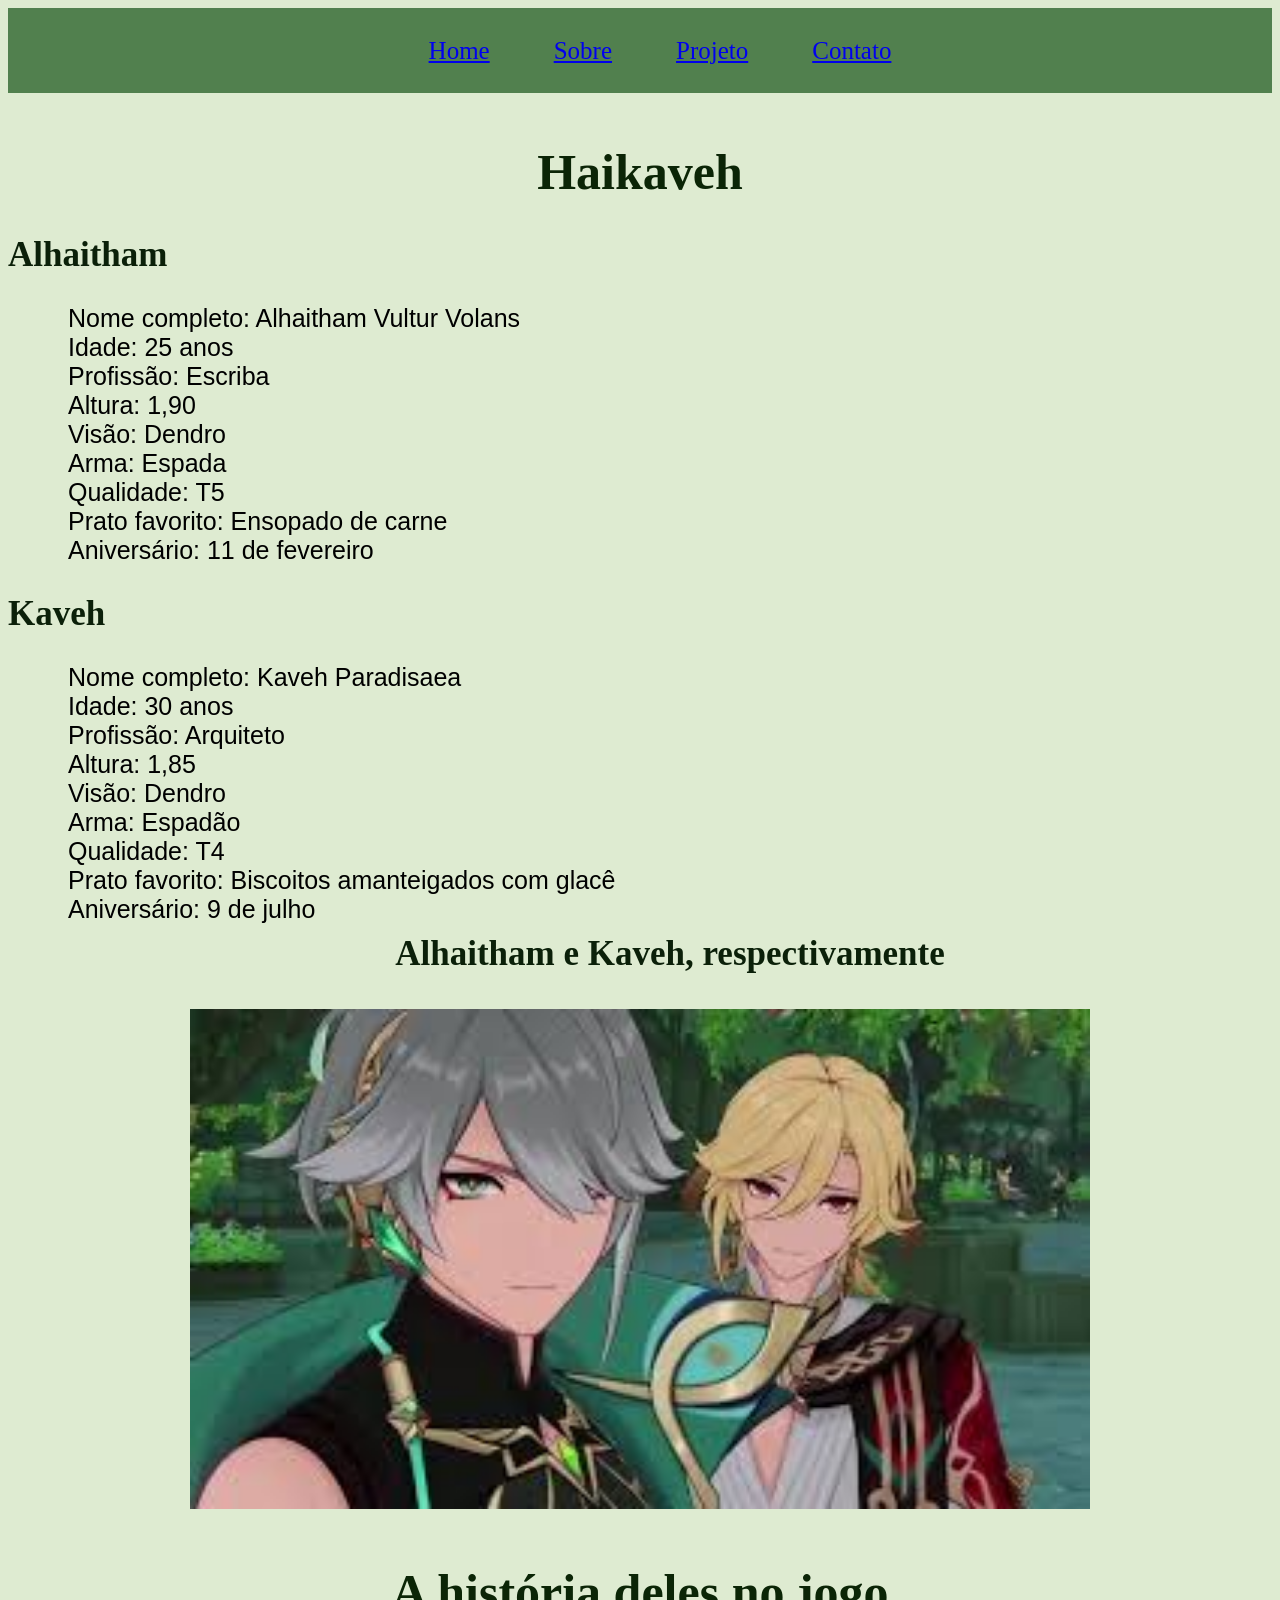
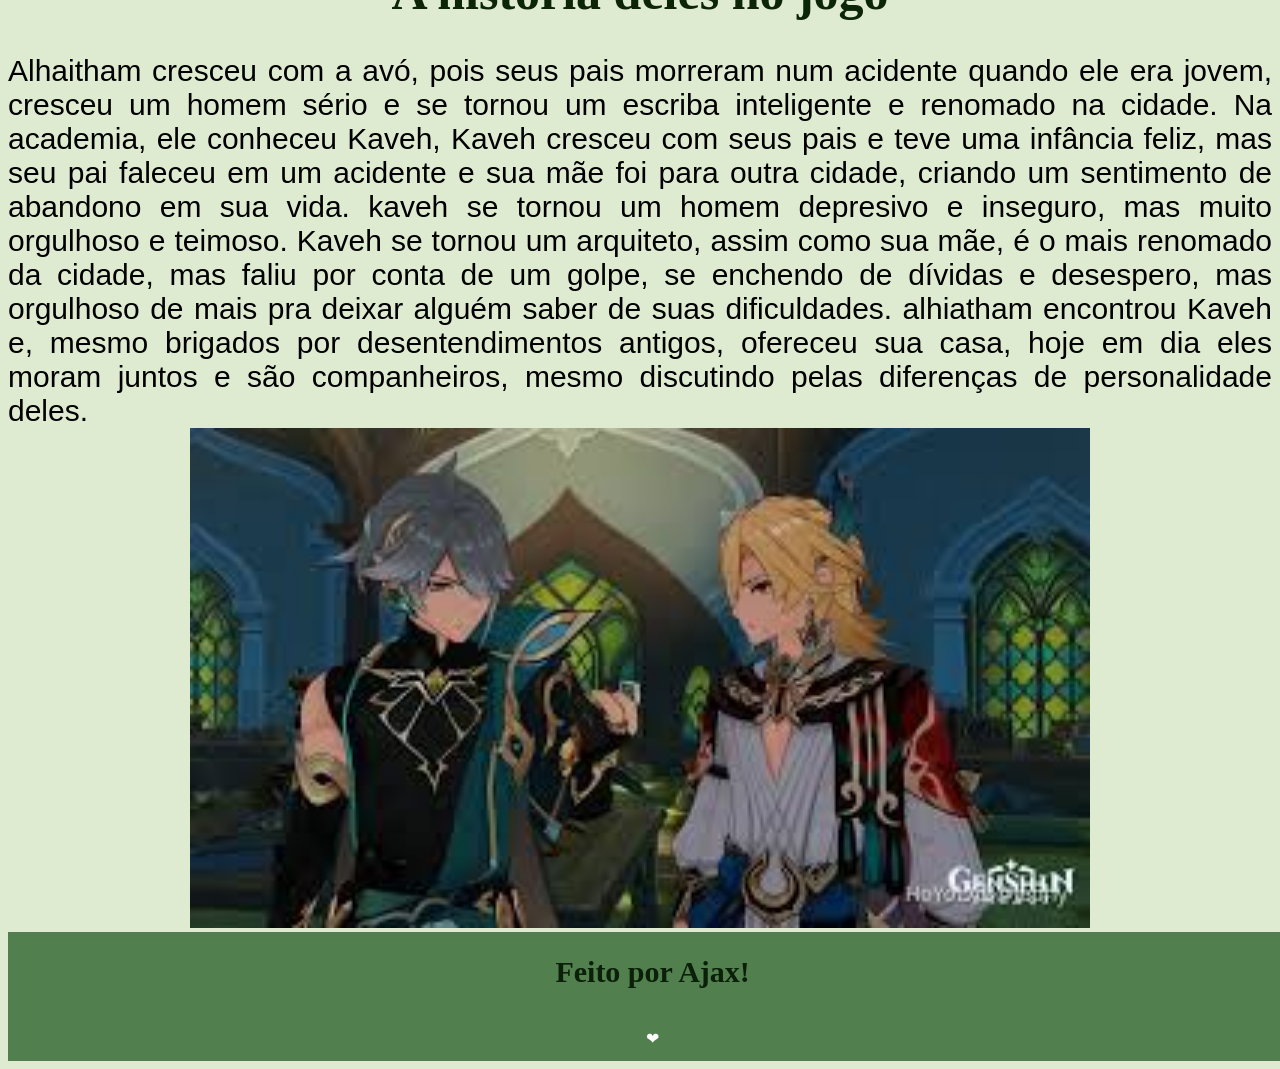
<file: index.html>
<!doctype html>
<html lang="pt-br">
  <head>
    <meta charset="UTF-8" />
    <meta name="viewport" content="width=device-width, initial-scale=1.0" />
    <title>Alhaitham e Kaveh</title>
    <link rel="stylesheet" href="estilo.css" />
  </head>
  <body>
    <header>
      <nav>
        <ul>
          <li><a href="#index.html">Home</a></li>
          <li><a href="sobre.html">Sobre</a></li>
          <li><a href="projeto.html">Projeto</a></li>
          <li><a href="contato.html">Contato</a></li>
        </ul>
      </nav>
    </header>
    <link rel="stylesheet" href="estilo.css" />
    <h1>Haikaveh</h1>
    <h2>Alhaitham</h2>
    <ol>
      <li>Nome completo: Alhaitham Vultur Volans</li>
      <li>Idade: 25 anos</li>
      <li>Profissão: Escriba</li>
      <li>Altura: 1,90</li>
      <li>Visão: Dendro</li>
      <li>Arma: Espada</li>
      <li>Qualidade: T5</li>
      <li>Prato favorito: Ensopado de carne</li>
      <li>Aniversário: 11 de fevereiro</li>
    </ol>
    <h2>Kaveh</h2>
    <ol>
      <li>Nome completo: Kaveh Paradisaea</li>
      <li>Idade: 30 anos</li>
      <li>Profissão: Arquiteto</li>
      <li>Altura: 1,85</li>
      <li>Visão: Dendro</li>
      <li>Arma: Espadão</li>
      <li>Qualidade: T4</li>
      <li>Prato favorito: Biscoitos amanteigados com glacê</li>
      <li>Aniversário: 9 de julho</li>
      <h3>Alhaitham e Kaveh, respectivamente</h3>
    </ol>
      <center>
        <img
          src="[data-uri]"
          alt="Alhaitham e Kaveh"
          width="900"
          height="500"
        />
      </center>
      <h1>A história deles no jogo</h1>
      <p>Alhaitham cresceu com a avó, pois seus pais morreram num acidente quando ele era jovem, cresceu um homem sério e se tornou um escriba inteligente e renomado na cidade. Na academia, ele conheceu Kaveh, Kaveh cresceu com seus pais e teve uma infância feliz, mas seu pai faleceu em um acidente e sua mãe foi para outra cidade, criando um sentimento de abandono em sua vida. kaveh se tornou um homem depresivo e inseguro, mas muito orgulhoso e teimoso. Kaveh se tornou um arquiteto, assim como sua mãe, é o mais renomado da cidade, mas faliu por conta de um golpe, se enchendo de dívidas e desespero, mas orgulhoso de mais pra deixar alguém saber de suas dificuldades. alhiatham encontrou Kaveh e, mesmo brigados por desentendimentos antigos, ofereceu sua casa, hoje em dia eles moram juntos e são companheiros, mesmo discutindo pelas diferenças de personalidade deles.</p>
    <center>
      <img
        src="[data-uri]"
        alt="Alhaitham e Kaveh"
        width="900"
        height="500"
        />
        </center>
    <footer>
      <h4>Feito por Ajax!</h4>
      <tag class="heart">❤</tag>
    </footer>
  </body>
</html>
</file>
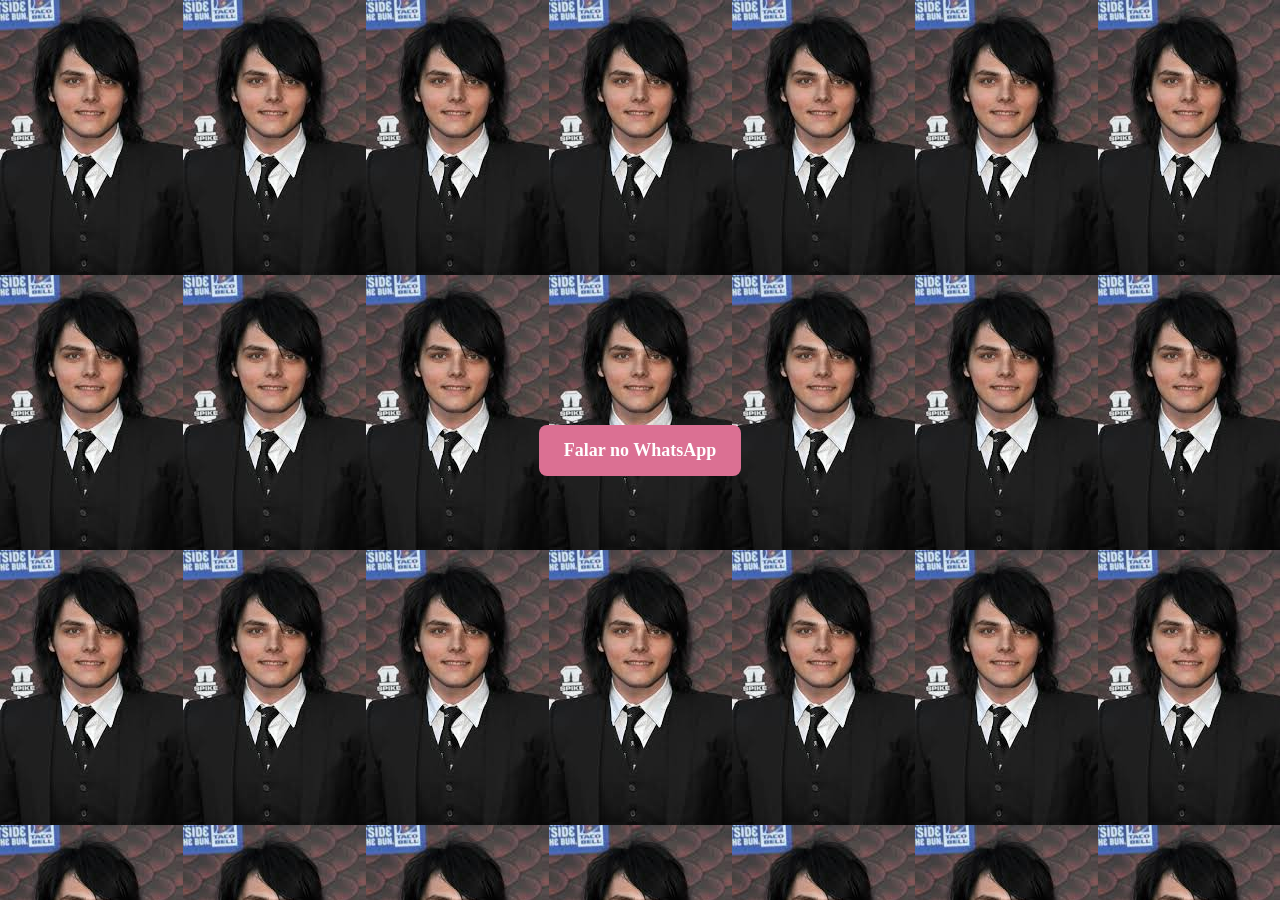
<file: contato.html>
<!DOCTYPE html>
<html lang="en">
<head>
    <meta charset="UTF-8">
    <meta name="viewport" content="width=device-width, initial-scale=1.0">
    <title>Contato</title>
     <link rel="stylesheet" href="index.html" />
</head>
<body>
     <link rel="stylesheet" href="contato.css" />
    <a href="https://wa.me/5584988992516?text=Oi%20vim%20pelo%20site"
   class="botao-whatsapp"
   target="_blank">
   Falar no WhatsApp
</a>
</body>
</html>
</file>
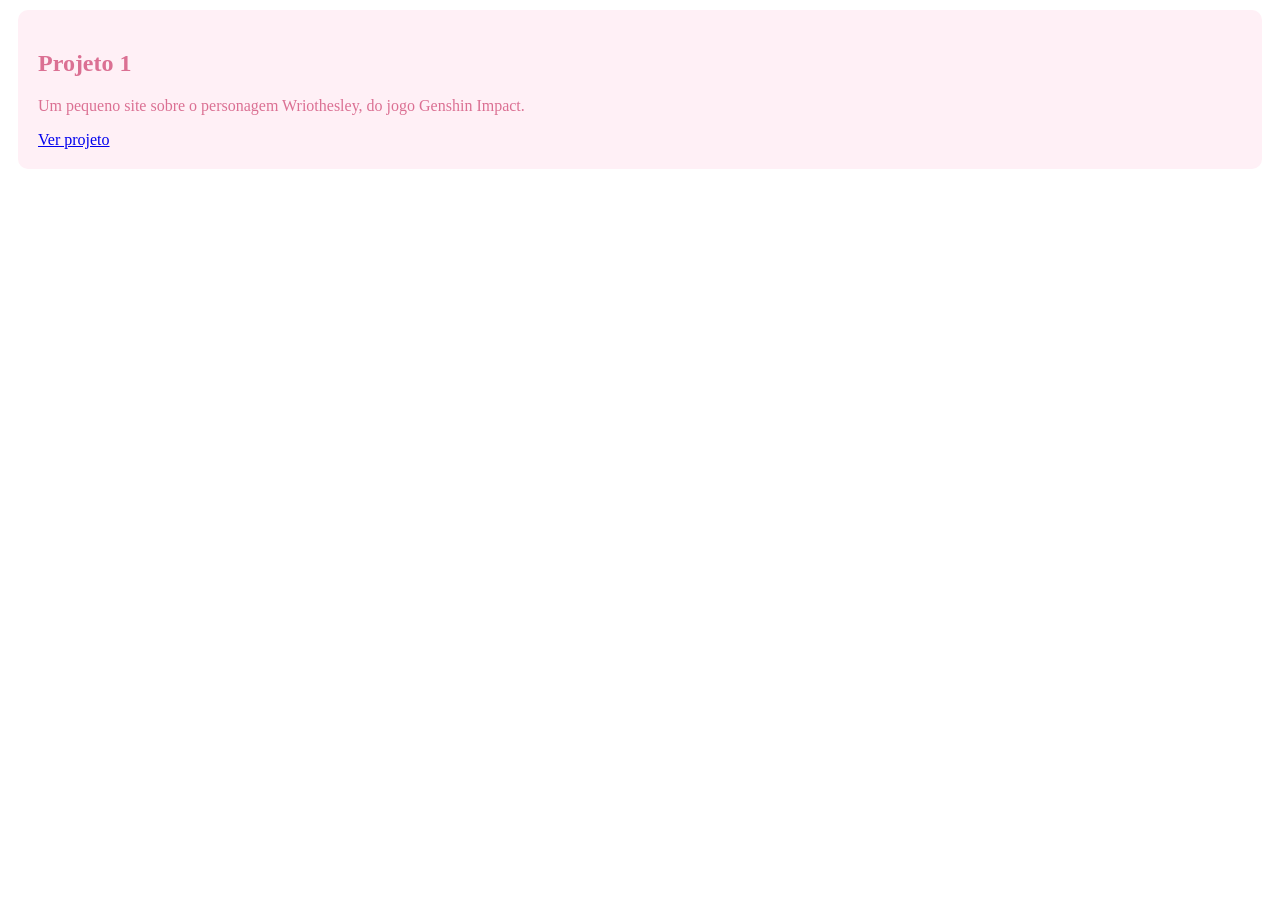
<file: projeto.html>
<!DOCTYPE html>
<html lang="en">
<head>
    <meta charset="UTF-8">
    <meta name="viewport" content="width=device-width, initial-scale=1.0">
    <title>Projetos</title>
     <link rel="stylesheet" href="index.html" />
</head>
<body>
     <link rel="stylesheet" href="projeto.css" />
 <div class="projeto">
  <h2>Projeto 1</h2>
  <p>Um pequeno site sobre o personagem Wriothesley, do jogo Genshin Impact.</p>
  <a href="https://github.com/FIC-AjaxSC-2B-2026/Wriothesley.git">Ver projeto</a>
</div>
</body>
</html>
</file>
<file: estilo.css>
body {
  background-color: rgb(222, 235, 209);
}
h1 {
  color: rgb(11, 37, 6);
  text-align: center;
  font-family: "Lucien";
  margin-top: 50px;
  font-size: 50px;
}
h2 {
  color: rgb(11, 32, 9);
  text-align: left;
  font-family: "Lucien";
  margin-top: 10;
  font-size: 35px;
}
ol {
  list-style-type: none;
  margin-left: 20px;
  font-family: "Arial", sans-serif;
  color: rgb(0, 0, 0);
  text-align: justify;
  font-size: 25px;
}
h3 {
  color: rgb(11, 32, 9);
  text-align: center;
  font-family: "Lucien";
  margin-top: 10px;
  font-size: 35px;
}
footer {
  background-color: rgb(81, 128, 78);
  color: rgb(255, 255, 255);
  text-align: center;
  padding: 1%;
  position: bottom;
  width: 100%; 
}
p {
  margin: 0;
  font-family: "Arial", serif;
  font-size: 30px;
  color: rgb(0, 0, 0);
  text-align: justify;
}
header {
  background-color: rgb(81, 128, 78);
  padding: 1%;
  text-align: center;
}
nav ul li {
  list-style-type: none;
  margin: 0 15px;
  padding: 0 15px;
  display: inline;
  font-size: 25px;
}
h4 {
  color: rgb(11, 32, 9);
  text-align: center;
  font-family: "Lucien";
  margin-top: 10px;
  font-size: 30px;
}
img {
animation: rotate 2s infinite linear;
}
@keyframes rotate {
  from { transform: rotate(0deg); }
  to { transform: rotate(360deg); }
}
</file>
<file: contato.css>
body {
  background-image: url("[data-uri]");
}
body {
  height: 100vh;
  margin: 0;
  display: flex;
  justify-content: center;
  align-items: center;
  background-color: #111;  
}

.botao-whatsapp {
  background-color: palevioletred;;
  color: white;
  padding: 15px 25px;
  font-size: 18px;
  text-decoration: none;
  border-radius: 8px;
  font-weight: bold;
  transition: 0.3s;
}

.botao-whatsapp:hover {
  background-color: palevioletred;;
}
</file>
<file: projeto.css>
.projeto {
  background:rgb(255, 240, 246);
  color: palevioletred;
  padding: 20px;
  margin: 10px;
  border-radius: 10px;
}
</file>
